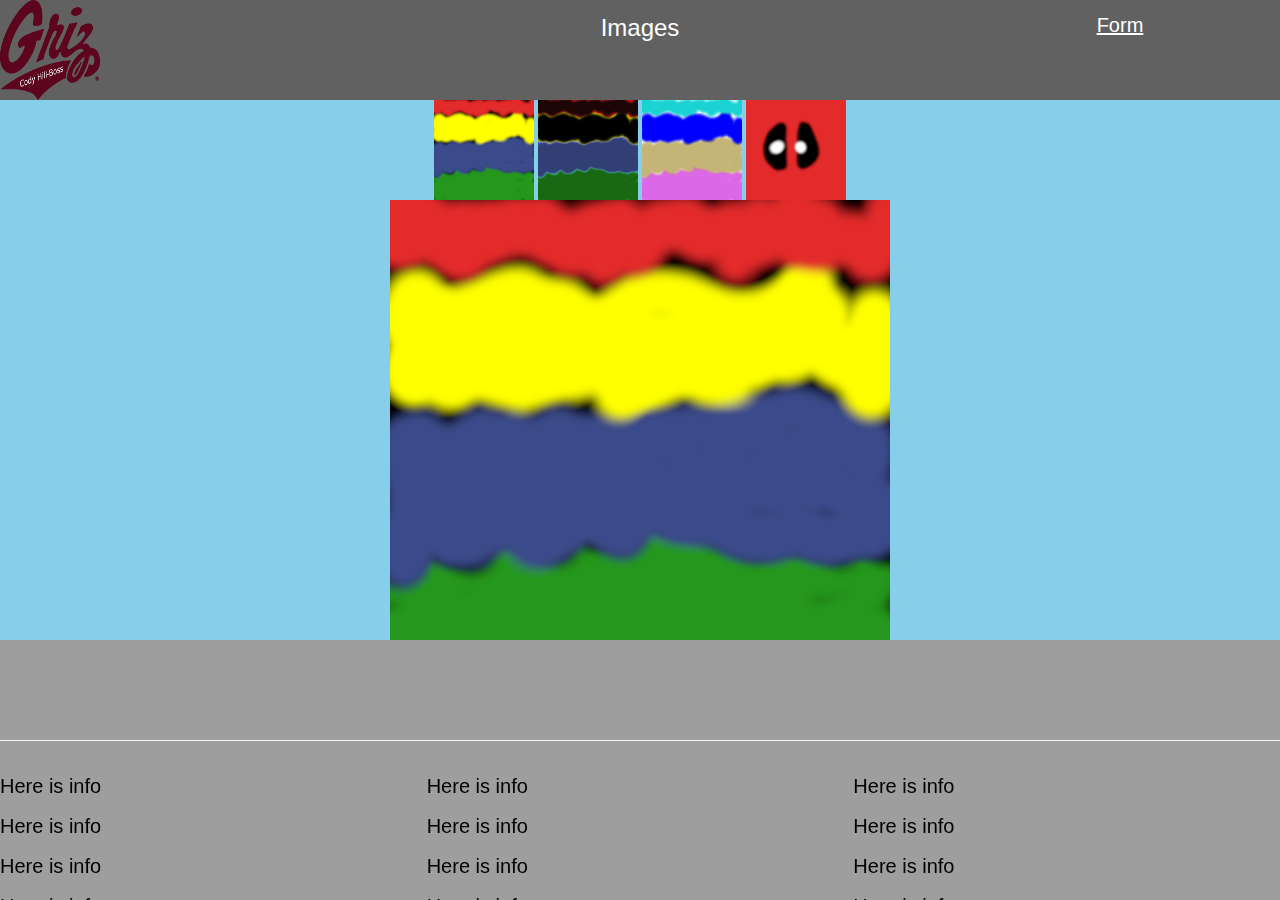
<file: Week3/index.html>
<!DOCTYPE html>
<html lang="en" dir="ltr">
  <head>
    <meta charset="utf-8">
    <link rel="stylesheet" href="../static/css/main.css">
    <link rel="stylesheet" href="../static/css/w3.css">
    <link rel="icon" href="../static/imgs/witcher-logo.png" type="image/png" sizes="16x16">
    <title>Week 3</title>
  </head>
  <body>
    <div class="w3-grey w3-top w3-bottom w3-left w3-right">
      <!-- header -->
      <div class="max-20vh w3-dark-grey w3-top w3-left w3-right h-20per">
        <div class="w3-quarter ">
          <!-- icon -->
          <img src="../static/imgs/Griz-Cody-Hill-Boss-Logo.png" alt="icon" width="100px" height="100px">
        </div>
        <div class="w3-half w3-center">
          <h3>Images</h3>
        </div>
        <div class="w3-quarter w3-center">

          <h4><a href="../Week4/">Form</a></h4>
        </div>
      </div>

      <!-- body -->
      <div class="w3-light-blue mar-top-100px" style="max-height:60%; overflow-y:scroll;">
        <div class="w3-center">
          <img src="../static/imgs/img1.png" alt="img1" width="100" height="100">
          <img src="../static/imgs/img2.png" alt="img1" width="100" height="100">
          <img src="../static/imgs/img3.png" alt="img1" width="100" height="100">
          <img src="../static/imgs/img4.png" alt="img1" width="100" height="100">
        </div>
        <div class="w3-center">
          <img src="../static/imgs/img1.png" alt="img1" width="" height="">
          <br>
          <img src="../static/imgs/img2.png" alt="img1" width="" height="">
          <br>
          <img src="../static/imgs/img3.png" alt="img1" width="" height="">
          <br>
          <img src="../static/imgs/img4.png" alt="img1" width="" height="">
        </div>

      </div>

      <!-- footer -->
      <div class="max-20vh w3-bottom w3-left w3-right">
        <hr>
        <div class="w3-third">
          <h4>Here is info</h4>
          <h4>Here is info</h4>
          <h4>Here is info</h4>
          <h4>Here is info</h4>

        </div>
        <div class="w3-third">
          <h4>Here is info</h4>
          <h4>Here is info</h4>
          <h4>Here is info</h4>
          <h4>Here is info</h4>

        </div>
        <div class="w3-third">
          <h4>Here is info</h4>
          <h4>Here is info</h4>
          <h4>Here is info</h4>
          <h4>Here is info</h4>

        </div>
      </div>
    </div>
  </body>
</html>
</file>
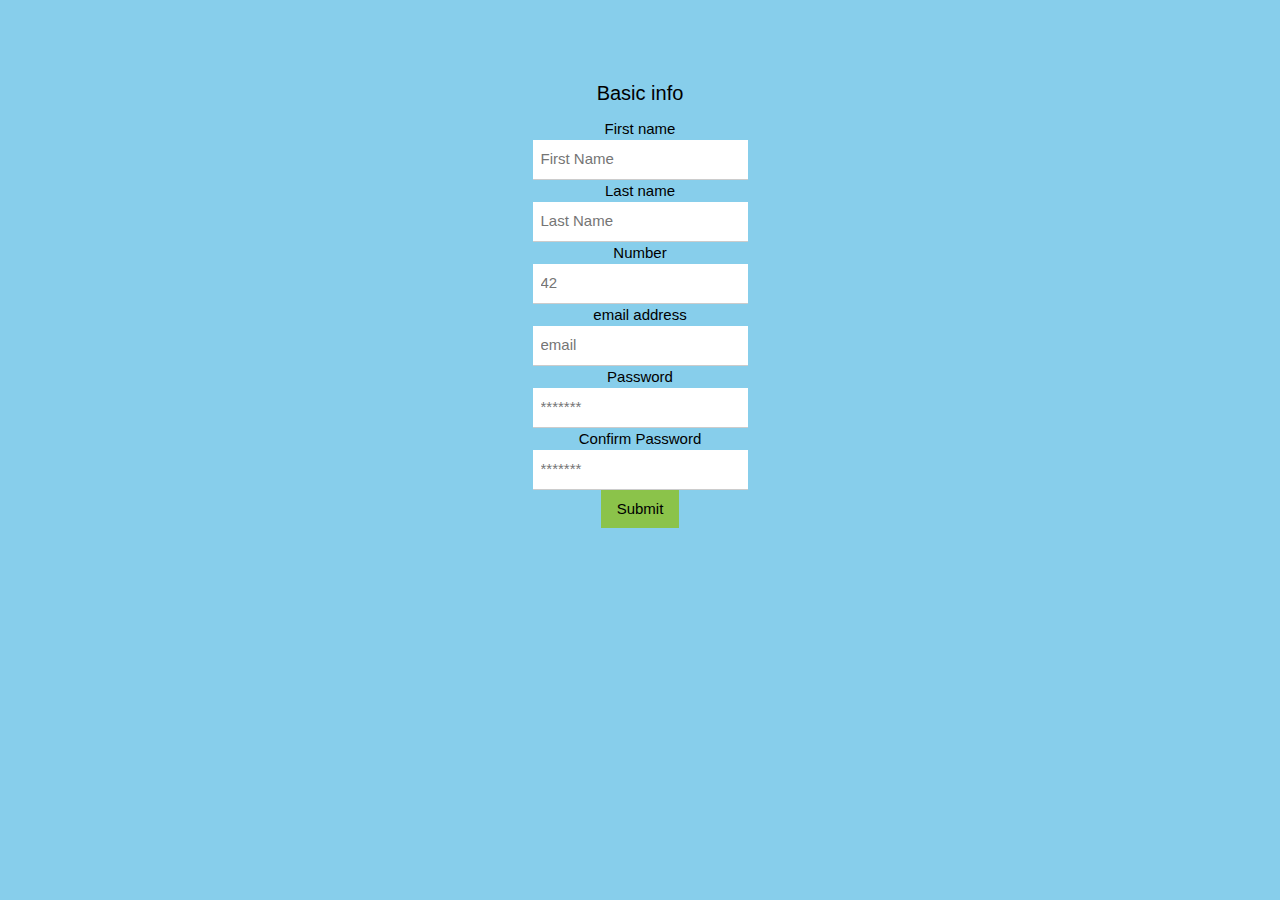
<file: Week4/index.html>
<!DOCTYPE html>
<html lang="en" dir="ltr">
  <head>
    <meta charset="utf-8">
    <title>Form Validation</title>
    <link rel="stylesheet" href="../static/css/main.css">
    <link rel="stylesheet" href="../static/css/w3.css">

    <style media="screen">
      .inline-block {
        display: inline-block!important;
      }

      .width {
        width: auto!important;
      }

    </style>

  </head>
  <script type="text/javascript">
    function validate() {
      var first = document.forms["loginForm"]["firstname"].value;
      var last = document.forms["loginForm"]["lastname"].value;
      var num = document.forms["loginForm"]["number"].value;
      var email = document.forms["loginForm"]["email"].value;
      var psw = document.forms["loginForm"]["psw"].value;
      var psw_re = document.forms["loginForm"]["psw-re"].value;

      if (first == "" || last == "") {
        document.getElementById('fn').classList.toggle('hide');
        document.getElementById('ln').classList.toggle('hide');
        return false;
      }

      if(isNaN(num) || (num == "") ) {
        document.getElementById('n').classList.toggle('hide');
        return false;
      }

      if (!(email.includes("@")) || (email   = "") )  {
        document.getElementById('em').classList.toggle('hide');
        return false;
      }

      if(psw != psw_re || psw == '' || psw_re == '') {
        if (psw == '') {
          document.getElementById('pw').classList.toggle('hide');
        }
        if (psw != psw_re) {
          document.getElementById('pr').classList.toggle('hide');
        } else if (psw_re == '') {
          document.getElementById('pr').classList.toggle('hide');
        }

        return false;
      }

      alert("You successfully filled in this form.");
      return true;
    }

  </script>

  <body>
    <div class="w3-container w3-top w3-bottom w3-center w3-light-blue" style="overflow-y:scroll;">
      <div class="w3-container w3-center">
        <br><br><br>
        <form class="" name="loginForm" action="../Week3/" onsubmit="return validate()" method="get">
          <h4>Basic info</h4>
          <label for="firstname">First name</label><br>
          <input class="w3-input inline-block width" type="text" name="firstname" placeholder="First Name">
          <p id='fn' class="hide">You must enter your first name</p>
          <br>
          <label for="lastname">Last name</label><br>
          <input class="w3-input inline-block width" type="text" name="lastname" placeholder="Last Name">
          <p id='ln' class="hide">You must enter your last name</p>
          <br>
          <label for="number">Number</label><br>
          <input class="w3-input inline-block width" type="text" name="number" placeholder="42">
          <p id='n' class="hide">You must enter a number</p>
          <br>
          <label for="email">email address</label><br>
          <input class="w3-input inline-block width" type="email" name="email" placeholder="email" required>
          <p id='em' class="hide">You must enter an email</p>
          <br>
          <label for="psw">Password</label><br>
          <input class="w3-input inline-block width" type="password" name="psw" placeholder="*******" required>
          <p id='pw' class="hide">You must enter a password</p>
          <br>
          <label for="psw-re">Confirm Password</label><br>
          <input class="w3-input inline-block width" type="password" name="psw-re" placeholder="*******" required>
          <p id='pr' class="hide">You must enter the same password as above</p>
          <br>
          <input type="submit" class="w3-btn w3-light-green " value="Submit">
        </form>
      </div>
    </div>
  </body>

</html>
</file>
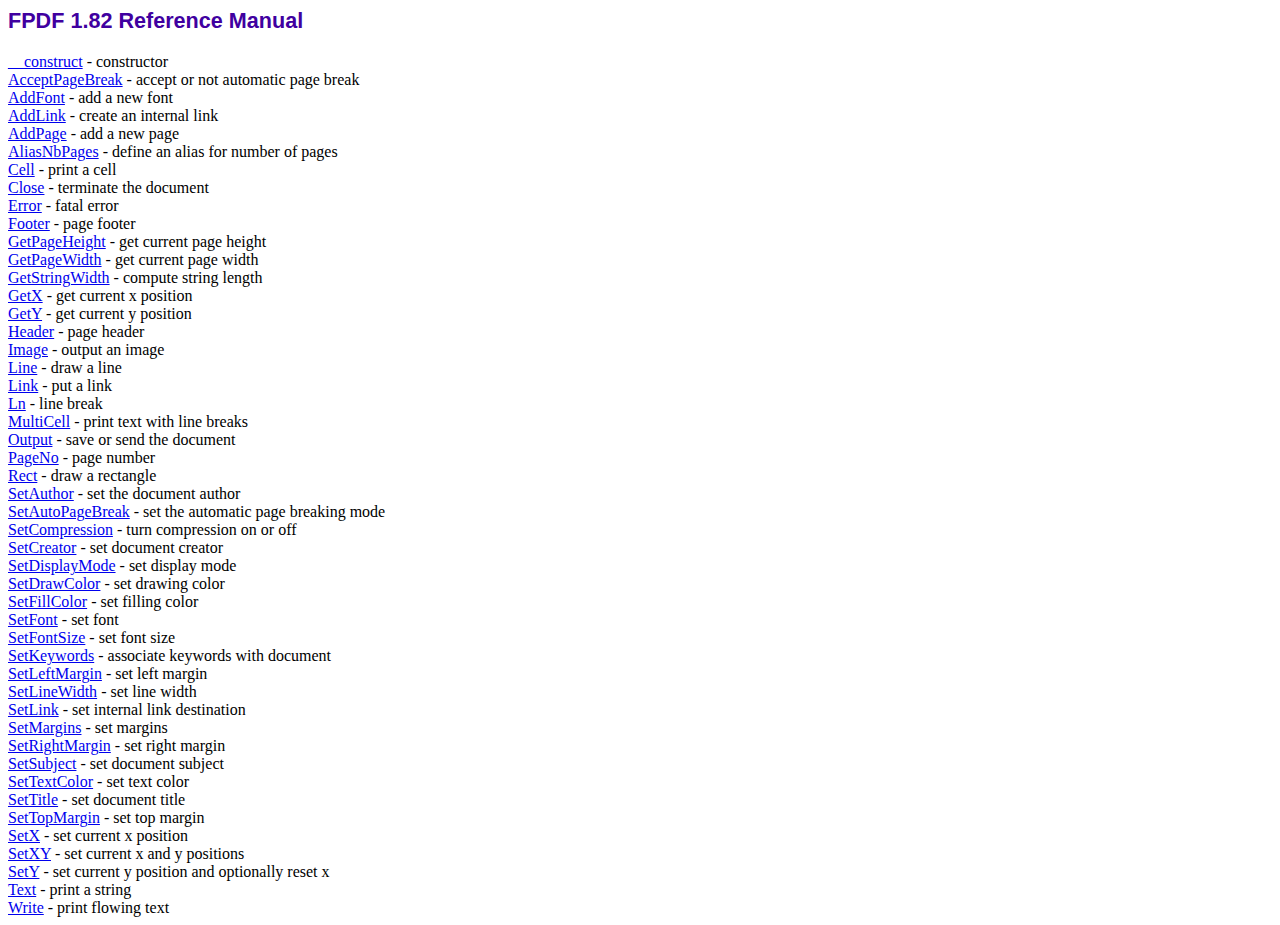
<file: fpdf182/doc/index.htm>
<!DOCTYPE html PUBLIC "-//W3C//DTD HTML 4.01 Transitional//EN">
<html>
<head>
<meta http-equiv="Content-Type" content="text/html; charset=ISO-8859-1">
<title>FPDF 1.82 Reference Manual</title>
<link type="text/css" rel="stylesheet" href="../fpdf.css">
</head>
<body>
<h1>FPDF 1.82 Reference Manual</h1>
<a href="__construct.htm">__construct</a> - constructor<br>
<a href="acceptpagebreak.htm">AcceptPageBreak</a> - accept or not automatic page break<br>
<a href="addfont.htm">AddFont</a> - add a new font<br>
<a href="addlink.htm">AddLink</a> - create an internal link<br>
<a href="addpage.htm">AddPage</a> - add a new page<br>
<a href="aliasnbpages.htm">AliasNbPages</a> - define an alias for number of pages<br>
<a href="cell.htm">Cell</a> - print a cell<br>
<a href="close.htm">Close</a> - terminate the document<br>
<a href="error.htm">Error</a> - fatal error<br>
<a href="footer.htm">Footer</a> - page footer<br>
<a href="getpageheight.htm">GetPageHeight</a> - get current page height<br>
<a href="getpagewidth.htm">GetPageWidth</a> - get current page width<br>
<a href="getstringwidth.htm">GetStringWidth</a> - compute string length<br>
<a href="getx.htm">GetX</a> - get current x position<br>
<a href="gety.htm">GetY</a> - get current y position<br>
<a href="header.htm">Header</a> - page header<br>
<a href="image.htm">Image</a> - output an image<br>
<a href="line.htm">Line</a> - draw a line<br>
<a href="link.htm">Link</a> - put a link<br>
<a href="ln.htm">Ln</a> - line break<br>
<a href="multicell.htm">MultiCell</a> - print text with line breaks<br>
<a href="output.htm">Output</a> - save or send the document<br>
<a href="pageno.htm">PageNo</a> - page number<br>
<a href="rect.htm">Rect</a> - draw a rectangle<br>
<a href="setauthor.htm">SetAuthor</a> - set the document author<br>
<a href="setautopagebreak.htm">SetAutoPageBreak</a> - set the automatic page breaking mode<br>
<a href="setcompression.htm">SetCompression</a> - turn compression on or off<br>
<a href="setcreator.htm">SetCreator</a> - set document creator<br>
<a href="setdisplaymode.htm">SetDisplayMode</a> - set display mode<br>
<a href="setdrawcolor.htm">SetDrawColor</a> - set drawing color<br>
<a href="setfillcolor.htm">SetFillColor</a> - set filling color<br>
<a href="setfont.htm">SetFont</a> - set font<br>
<a href="setfontsize.htm">SetFontSize</a> - set font size<br>
<a href="setkeywords.htm">SetKeywords</a> - associate keywords with document<br>
<a href="setleftmargin.htm">SetLeftMargin</a> - set left margin<br>
<a href="setlinewidth.htm">SetLineWidth</a> - set line width<br>
<a href="setlink.htm">SetLink</a> - set internal link destination<br>
<a href="setmargins.htm">SetMargins</a> - set margins<br>
<a href="setrightmargin.htm">SetRightMargin</a> - set right margin<br>
<a href="setsubject.htm">SetSubject</a> - set document subject<br>
<a href="settextcolor.htm">SetTextColor</a> - set text color<br>
<a href="settitle.htm">SetTitle</a> - set document title<br>
<a href="settopmargin.htm">SetTopMargin</a> - set top margin<br>
<a href="setx.htm">SetX</a> - set current x position<br>
<a href="setxy.htm">SetXY</a> - set current x and y positions<br>
<a href="sety.htm">SetY</a> - set current y position and optionally reset x<br>
<a href="text.htm">Text</a> - print a string<br>
<a href="write.htm">Write</a> - print flowing text<br>
</body>
</html>
</file>
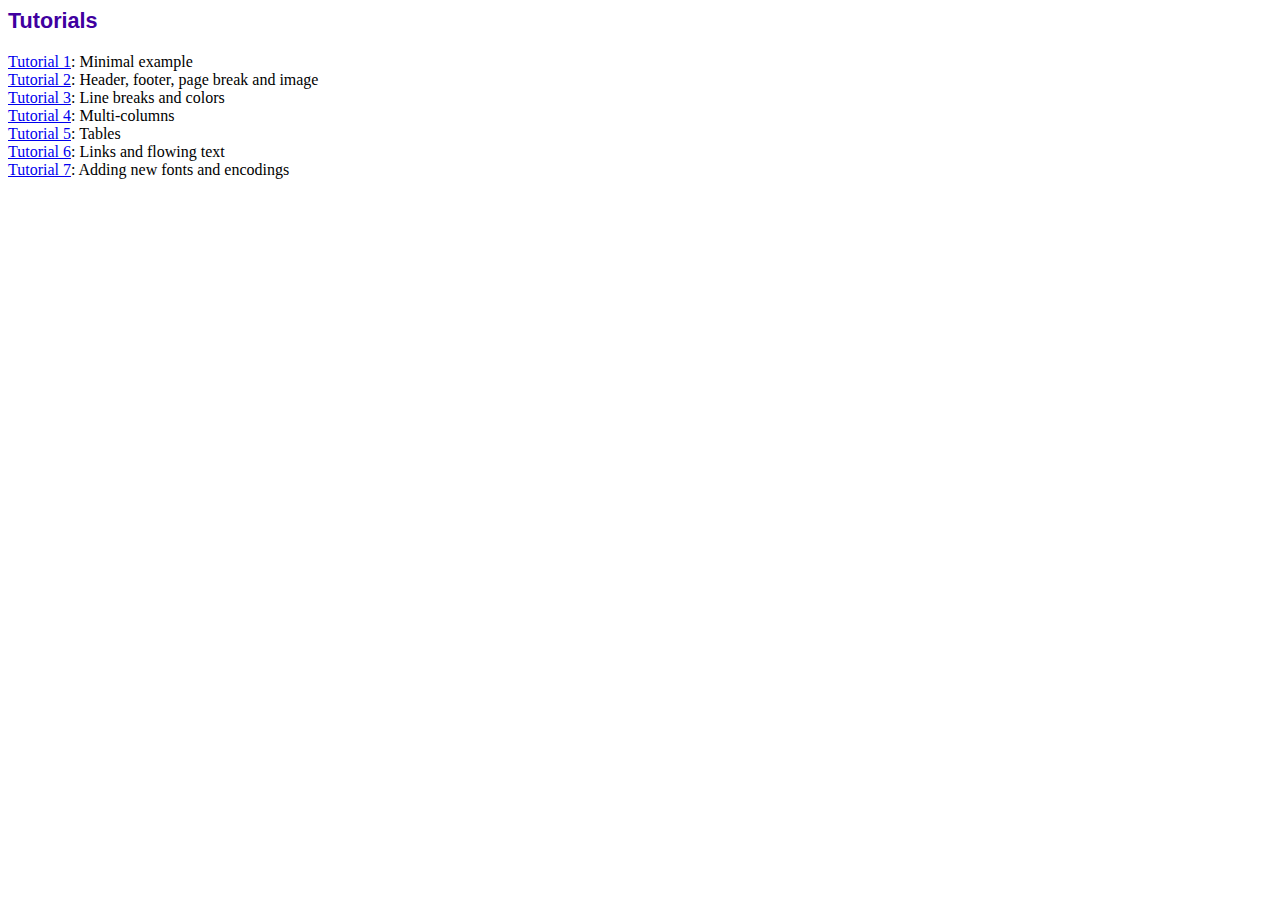
<file: fpdf182/tutorial/index.htm>
<!DOCTYPE html PUBLIC "-//W3C//DTD HTML 4.01 Transitional//EN">
<html>
<head>
<meta http-equiv="Content-Type" content="text/html; charset=ISO-8859-1">
<title>Tutorials</title>
<link type="text/css" rel="stylesheet" href="../fpdf.css">
</head>
<body>
<h1>Tutorials</h1>
<ul style="list-style-type:none; margin-left:0; padding-left:0">
<li><a href="tuto1.htm">Tutorial 1</a>: Minimal example</li>
<li><a href="tuto2.htm">Tutorial 2</a>: Header, footer, page break and image</li>
<li><a href="tuto3.htm">Tutorial 3</a>: Line breaks and colors</li>
<li><a href="tuto4.htm">Tutorial 4</a>: Multi-columns</li>
<li><a href="tuto5.htm">Tutorial 5</a>: Tables</li>
<li><a href="tuto6.htm">Tutorial 6</a>: Links and flowing text</li>
<li><a href="tuto7.htm">Tutorial 7</a>: Adding new fonts and encodings</li>
</ul>
</body>
</html>
</file>
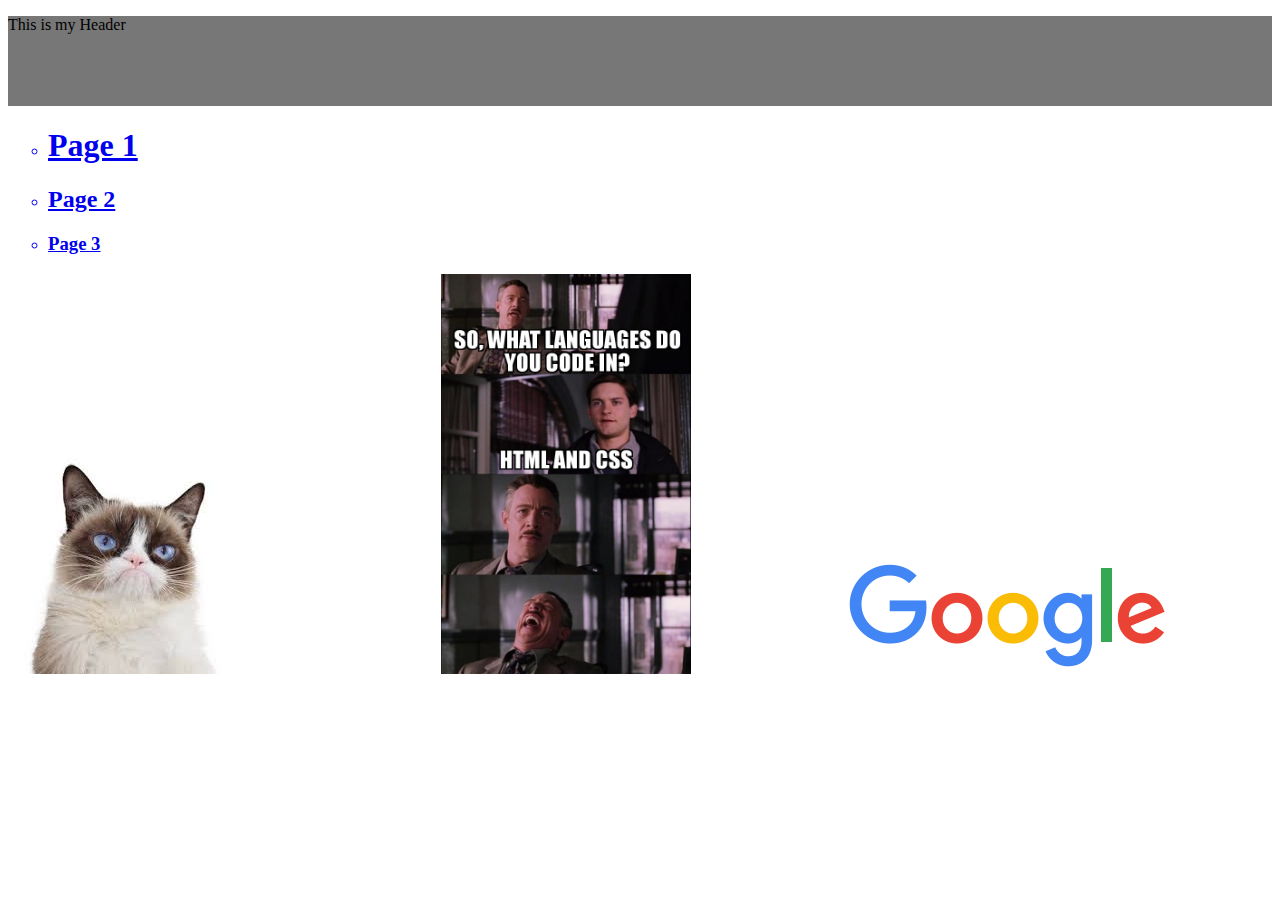
<file: Week1/templates/index.html>
<!DOCTYPE html>
<html lang="en" dir="ltr">
    <head>
        <meta charset="utf-8">
        <title>Week 1</title>
        <link rel="stylesheet" href="../static/css/index.css">
    </head>
    <body>
        <!-- This div contains the whole page content -->
        <div id="Header">
          <p>This is my Header</p>
        </div>
        <div class="css-top dark-blue css-right">
          <ul>
            <li>
              <h1>
                <a href="./index.html">Page 1</a>
              </h1>
            </li>
            <li>
              <h2>
                <a href="./page2.html">Page 2</a>
              </h2>
            </li>
            <li>
              <h3>
                <a href="./page3.html">Page 3</a>
              </h3>
            </li>
          </ul>
        </div>
        <!-- Grumpy cat for comedic relief -->
        <img src="../static/imgs/grumpyCat.jpg" alt="Grumpy Cat">
        <!-- white image for tabing without style -->
        <img src="../static/imgs/plain-white.jpg" alt="" width=200vw height=10px>
        <img src="../static/imgs/meme2.jpg" alt="meme2" width="250vw" height="400px">
        <!-- white image for tabing without style -->
        <img src="../static/imgs/plain-white.jpg" alt="" width=150vw height=10px>
        <a href="https://www.google.com"><img src="../static/imgs/googlelogo.png" alt="Google"></a>
        <!-- <img src="../static/imgs/background.jpg" alt="background image" width=100% height=100%> -->
    </body>
</html>
</file>
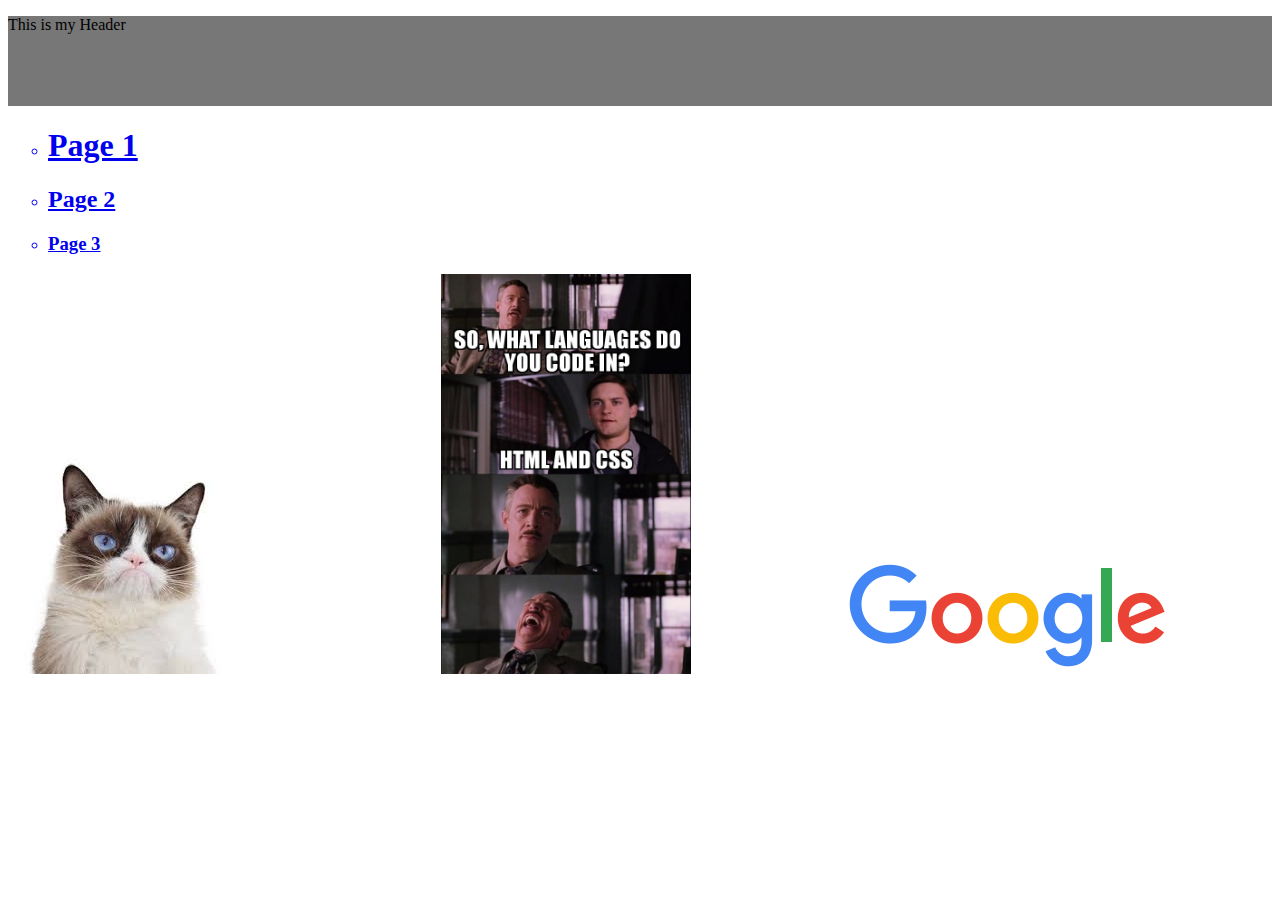
<file: Week 1/3_HTML_Pages/templates/index.html>
<!DOCTYPE html>
<html lang="en" dir="ltr">
    <head>
        <meta charset="utf-8">
        <title>Main Page Title</title>
        <link rel="stylesheet" href="../static/css/index.css">
    </head>
    <body>
        <!-- This div contains the whole page content -->
        <div id="Header">
          <p>This is my Header</p>
        </div>
        <div class="css-top dark-blue css-right">
          <ul>
            <li>
              <h1>
                <a href="./index.html">Page 1</a>
              </h1>
            </li>
            <li>
              <h2>
                <a href="./page2.html">Page 2</a>
              </h2>
            </li>
            <li>
              <h3>
                <a href="./page3.html">Page 3</a>
              </h3>
            </li>
          </ul>
        </div>
        <!-- Grumpy cat for comedic relief -->
        <img src="../static/imgs/grumpyCat.jpg" alt="Grumpy Cat">
        <!-- white image for tabing without style -->
        <img src="../static/imgs/plain-white.jpg" alt="" width=200vw height=10px>
        <img src="../static/imgs/meme2.jpg" alt="meme2" width="250vw" height="400px">
        <!-- white image for tabing without style -->
        <img src="../static/imgs/plain-white.jpg" alt="" width=150vw height=10px>
        <a href="https://www.google.com"><img src="../static/imgs/googlelogo.png" alt="Google"></a>
        <!-- <img src="../static/imgs/background.jpg" alt="background image" width=100% height=100%> -->
    </body>
</html>
</file>
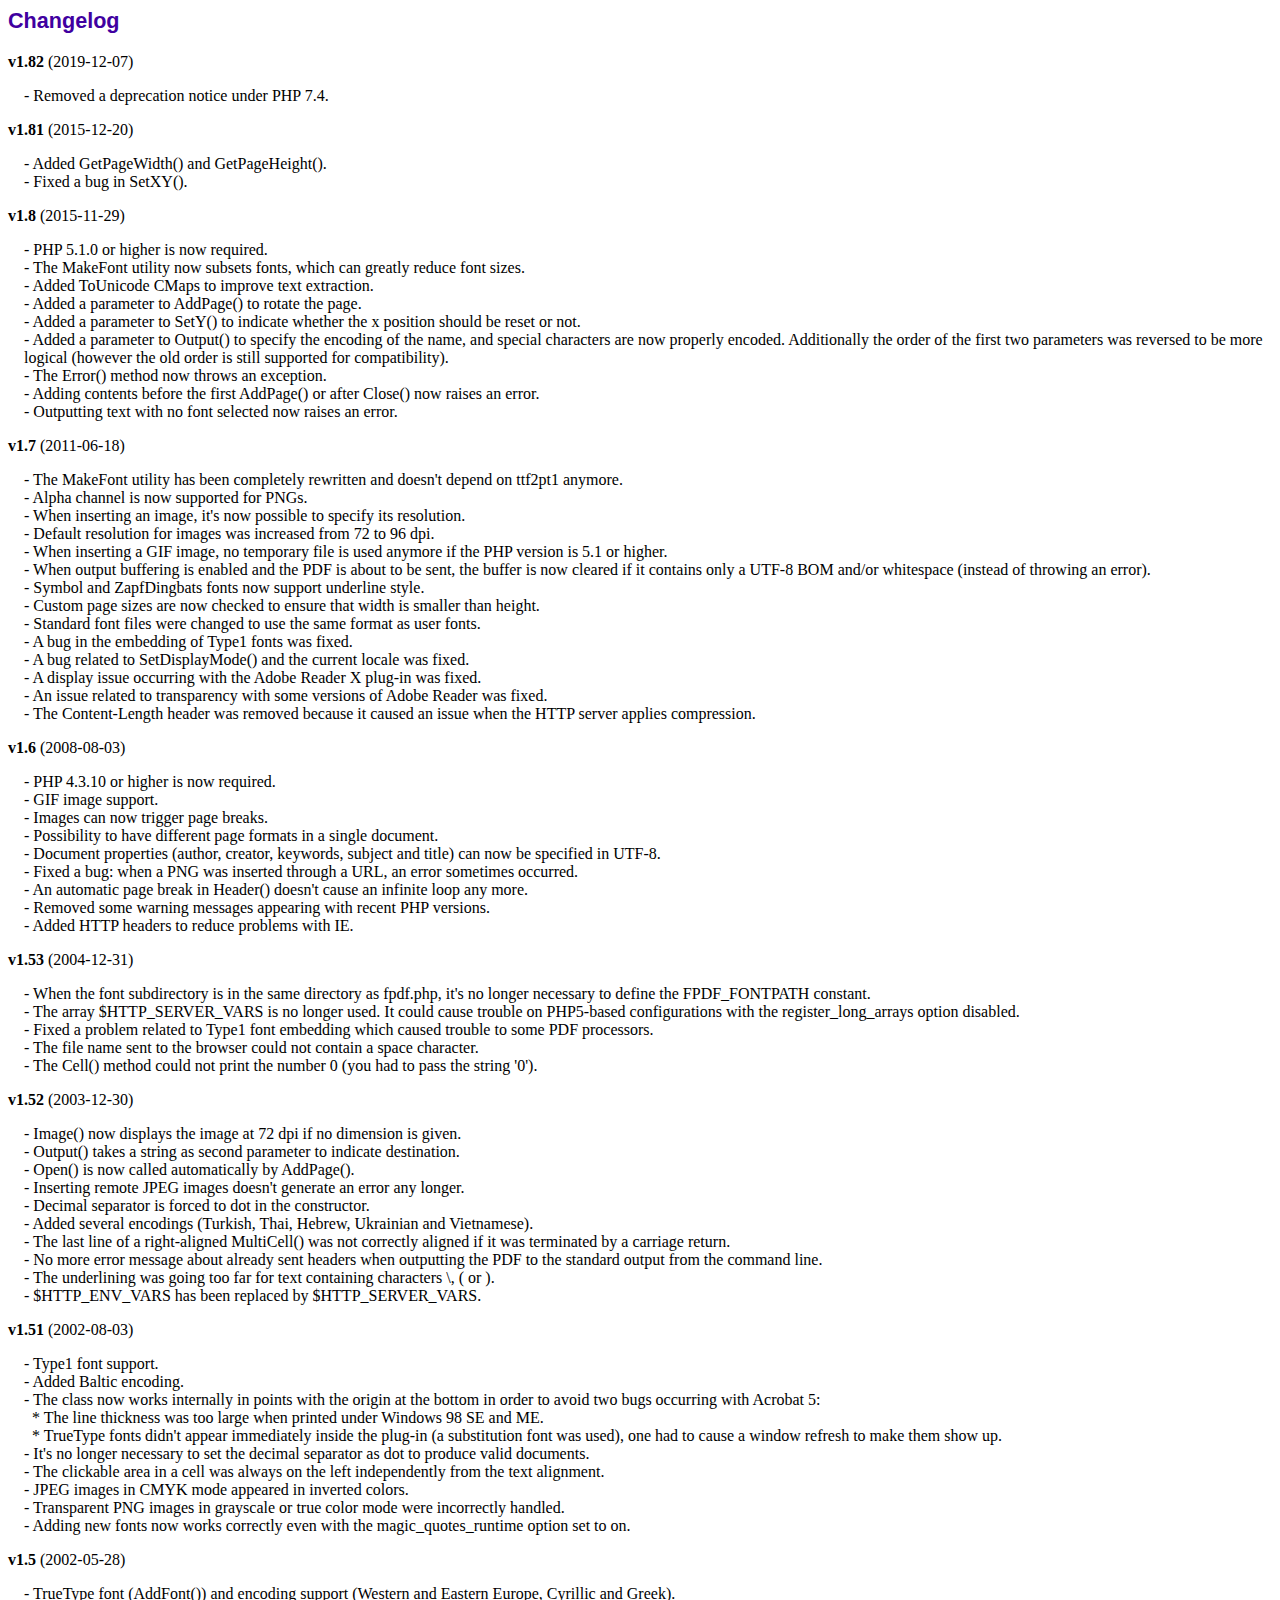
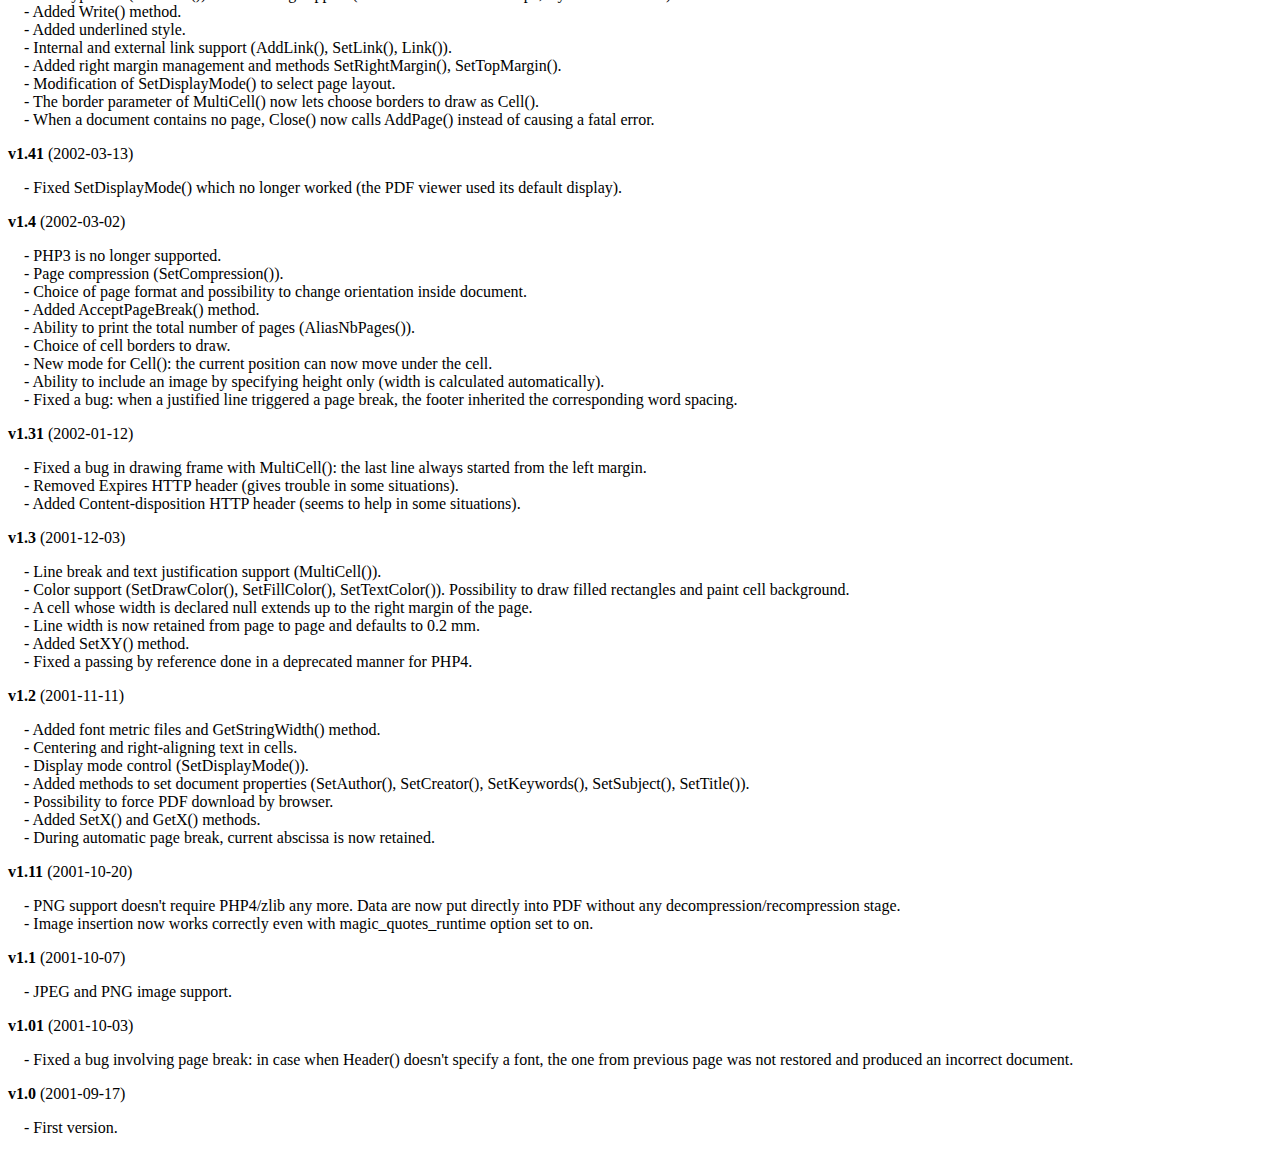
<file: fpdf182/changelog.htm>
<!DOCTYPE html PUBLIC "-//W3C//DTD HTML 4.01 Transitional//EN">
<html>
<head>
<meta http-equiv="Content-Type" content="text/html; charset=ISO-8859-1">
<title>Changelog</title>
<link type="text/css" rel="stylesheet" href="fpdf.css">
<style type="text/css">
dd {margin:1em 0 1em 1em}
</style>
</head>
<body>
<h1>Changelog</h1>
<dl>
<dt><strong>v1.82</strong> (2019-12-07)</dt>
<dd>
- Removed a deprecation notice under PHP 7.4.<br>
</dd>
<dt><strong>v1.81</strong> (2015-12-20)</dt>
<dd>
- Added GetPageWidth() and GetPageHeight().<br>
- Fixed a bug in SetXY().<br>
</dd>
<dt><strong>v1.8</strong> (2015-11-29)</dt>
<dd>
- PHP 5.1.0 or higher is now required.<br>
- The MakeFont utility now subsets fonts, which can greatly reduce font sizes.<br>
- Added ToUnicode CMaps to improve text extraction.<br>
- Added a parameter to AddPage() to rotate the page.<br>
- Added a parameter to SetY() to indicate whether the x position should be reset or not.<br>
- Added a parameter to Output() to specify the encoding of the name, and special characters are now properly encoded. Additionally the order of the first two parameters was reversed to be more logical (however the old order is still supported for compatibility).<br>
- The Error() method now throws an exception.<br>
- Adding contents before the first AddPage() or after Close() now raises an error.<br>
- Outputting text with no font selected now raises an error.<br>
</dd>
<dt><strong>v1.7</strong> (2011-06-18)</dt>
<dd>
- The MakeFont utility has been completely rewritten and doesn't depend on ttf2pt1 anymore.<br>
- Alpha channel is now supported for PNGs.<br>
- When inserting an image, it's now possible to specify its resolution.<br>
- Default resolution for images was increased from 72 to 96 dpi.<br>
- When inserting a GIF image, no temporary file is used anymore if the PHP version is 5.1 or higher.<br>
- When output buffering is enabled and the PDF is about to be sent, the buffer is now cleared if it contains only a UTF-8 BOM and/or whitespace (instead of throwing an error).<br>
- Symbol and ZapfDingbats fonts now support underline style.<br>
- Custom page sizes are now checked to ensure that width is smaller than height.<br>
- Standard font files were changed to use the same format as user fonts.<br>
- A bug in the embedding of Type1 fonts was fixed.<br>
- A bug related to SetDisplayMode() and the current locale was fixed.<br>
- A display issue occurring with the Adobe Reader X plug-in was fixed.<br>
- An issue related to transparency with some versions of Adobe Reader was fixed.<br>
- The Content-Length header was removed because it caused an issue when the HTTP server applies compression.<br>
</dd>
<dt><strong>v1.6</strong> (2008-08-03)</dt>
<dd>
- PHP 4.3.10 or higher is now required.<br>
- GIF image support.<br>
- Images can now trigger page breaks.<br>
- Possibility to have different page formats in a single document.<br>
- Document properties (author, creator, keywords, subject and title) can now be specified in UTF-8.<br>
- Fixed a bug: when a PNG was inserted through a URL, an error sometimes occurred.<br>
- An automatic page break in Header() doesn't cause an infinite loop any more.<br>
- Removed some warning messages appearing with recent PHP versions.<br>
- Added HTTP headers to reduce problems with IE.<br>
</dd>
<dt><strong>v1.53</strong> (2004-12-31)</dt>
<dd>
- When the font subdirectory is in the same directory as fpdf.php, it's no longer necessary to define the FPDF_FONTPATH constant.<br>
- The array $HTTP_SERVER_VARS is no longer used. It could cause trouble on PHP5-based configurations with the register_long_arrays option disabled.<br>
- Fixed a problem related to Type1 font embedding which caused trouble to some PDF processors.<br>
- The file name sent to the browser could not contain a space character.<br>
- The Cell() method could not print the number 0 (you had to pass the string '0').<br>
</dd>
<dt><strong>v1.52</strong> (2003-12-30)</dt>
<dd>
- Image() now displays the image at 72 dpi if no dimension is given.<br>
- Output() takes a string as second parameter to indicate destination.<br>
- Open() is now called automatically by AddPage().<br>
- Inserting remote JPEG images doesn't generate an error any longer.<br>
- Decimal separator is forced to dot in the constructor.<br>
- Added several encodings (Turkish, Thai, Hebrew, Ukrainian and Vietnamese).<br>
- The last line of a right-aligned MultiCell() was not correctly aligned if it was terminated by a carriage return.<br>
- No more error message about already sent headers when outputting the PDF to the standard output from the command line.<br>
- The underlining was going too far for text containing characters \, ( or ).<br>
- $HTTP_ENV_VARS has been replaced by $HTTP_SERVER_VARS.<br>
</dd>
<dt><strong>v1.51</strong> (2002-08-03)</dt>
<dd>
- Type1 font support.<br>
- Added Baltic encoding.<br>
- The class now works internally in points with the origin at the bottom in order to avoid two bugs occurring with Acrobat 5:<br>&nbsp;&nbsp;* The line thickness was too large when printed under Windows 98 SE and ME.<br>&nbsp;&nbsp;* TrueType fonts didn't appear immediately inside the plug-in (a substitution font was used), one had to cause a window refresh to make them show up.<br>
- It's no longer necessary to set the decimal separator as dot to produce valid documents.<br>
- The clickable area in a cell was always on the left independently from the text alignment.<br>
- JPEG images in CMYK mode appeared in inverted colors.<br>
- Transparent PNG images in grayscale or true color mode were incorrectly handled.<br>
- Adding new fonts now works correctly even with the magic_quotes_runtime option set to on.<br>
</dd>
<dt><strong>v1.5</strong> (2002-05-28)</dt>
<dd>
- TrueType font (AddFont()) and encoding support (Western and Eastern Europe, Cyrillic and Greek).<br>
- Added Write() method.<br>
- Added underlined style.<br>
- Internal and external link support (AddLink(), SetLink(), Link()).<br>
- Added right margin management and methods SetRightMargin(), SetTopMargin().<br>
- Modification of SetDisplayMode() to select page layout.<br>
- The border parameter of MultiCell() now lets choose borders to draw as Cell().<br>
- When a document contains no page, Close() now calls AddPage() instead of causing a fatal error.<br>
</dd>
<dt><strong>v1.41</strong> (2002-03-13)</dt>
<dd>
- Fixed SetDisplayMode() which no longer worked (the PDF viewer used its default display).<br>
</dd>
<dt><strong>v1.4</strong> (2002-03-02)</dt>
<dd>
- PHP3 is no longer supported.<br>
- Page compression (SetCompression()).<br>
- Choice of page format and possibility to change orientation inside document.<br>
- Added AcceptPageBreak() method.<br>
- Ability to print the total number of pages (AliasNbPages()).<br>
- Choice of cell borders to draw.<br>
- New mode for Cell(): the current position can now move under the cell.<br>
- Ability to include an image by specifying height only (width is calculated automatically).<br>
- Fixed a bug: when a justified line triggered a page break, the footer inherited the corresponding word spacing.<br>
</dd>
<dt><strong>v1.31</strong> (2002-01-12)</dt>
<dd>
- Fixed a bug in drawing frame with MultiCell(): the last line always started from the left margin.<br>
- Removed Expires HTTP header (gives trouble in some situations).<br>
- Added Content-disposition HTTP header (seems to help in some situations).<br>
</dd>
<dt><strong>v1.3</strong> (2001-12-03)</dt>
<dd>
- Line break and text justification support (MultiCell()).<br>
- Color support (SetDrawColor(), SetFillColor(), SetTextColor()). Possibility to draw filled rectangles and paint cell background.<br>
- A cell whose width is declared null extends up to the right margin of the page.<br>
- Line width is now retained from page to page and defaults to 0.2 mm.<br>
- Added SetXY() method.<br>
- Fixed a passing by reference done in a deprecated manner for PHP4.<br>
</dd>
<dt><strong>v1.2</strong> (2001-11-11)</dt>
<dd>
- Added font metric files and GetStringWidth() method.<br>
- Centering and right-aligning text in cells.<br>
- Display mode control (SetDisplayMode()).<br>
- Added methods to set document properties (SetAuthor(), SetCreator(), SetKeywords(), SetSubject(), SetTitle()).<br>
- Possibility to force PDF download by browser.<br>
- Added SetX() and GetX() methods.<br>
- During automatic page break, current abscissa is now retained.<br>
</dd>
<dt><strong>v1.11</strong> (2001-10-20)</dt>
<dd>
- PNG support doesn't require PHP4/zlib any more. Data are now put directly into PDF without any decompression/recompression stage.<br>
- Image insertion now works correctly even with magic_quotes_runtime option set to on.<br>
</dd>
<dt><strong>v1.1</strong> (2001-10-07)</dt>
<dd>
- JPEG and PNG image support.<br>
</dd>
<dt><strong>v1.01</strong> (2001-10-03)</dt>
<dd>
- Fixed a bug involving page break: in case when Header() doesn't specify a font, the one from previous page was not restored and produced an incorrect document.<br>
</dd>
<dt><strong>v1.0</strong> (2001-09-17)</dt>
<dd>
- First version.<br>
</dd>
</dl>
</body>
</html>
</file>
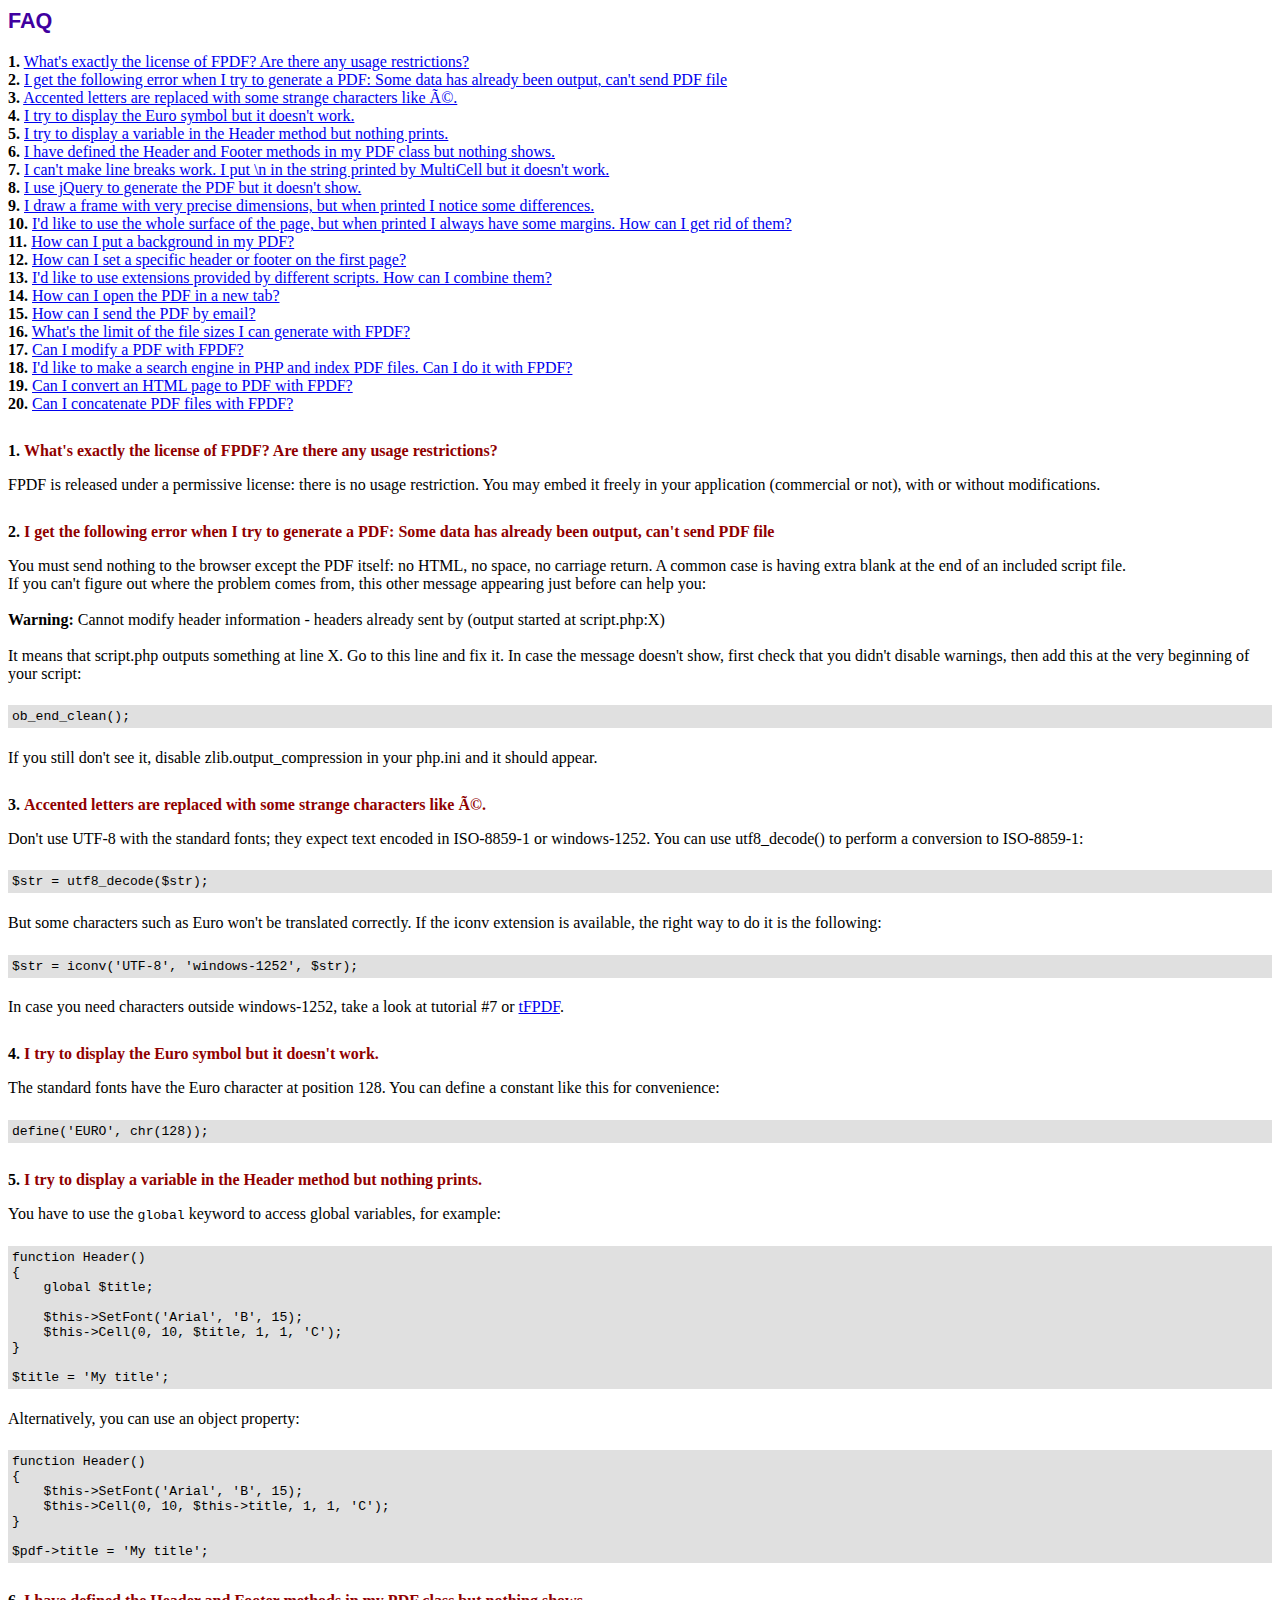
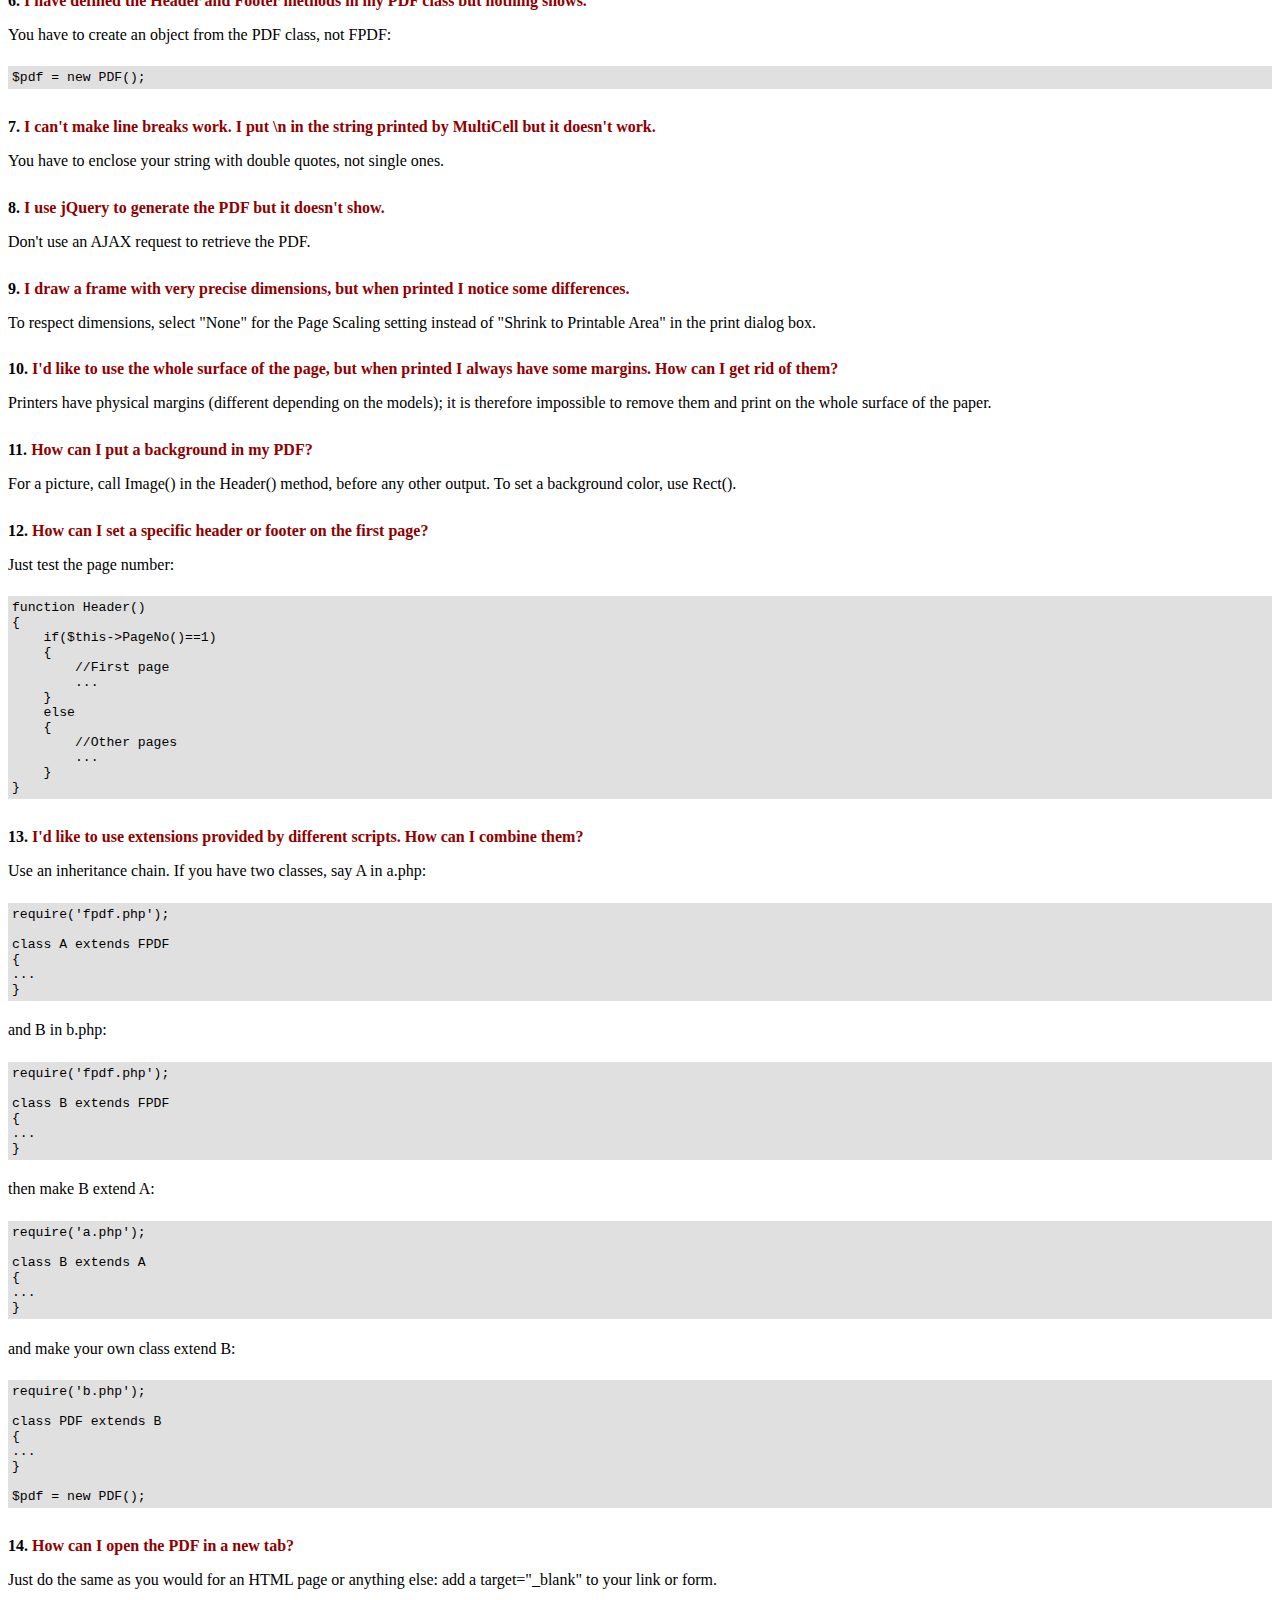
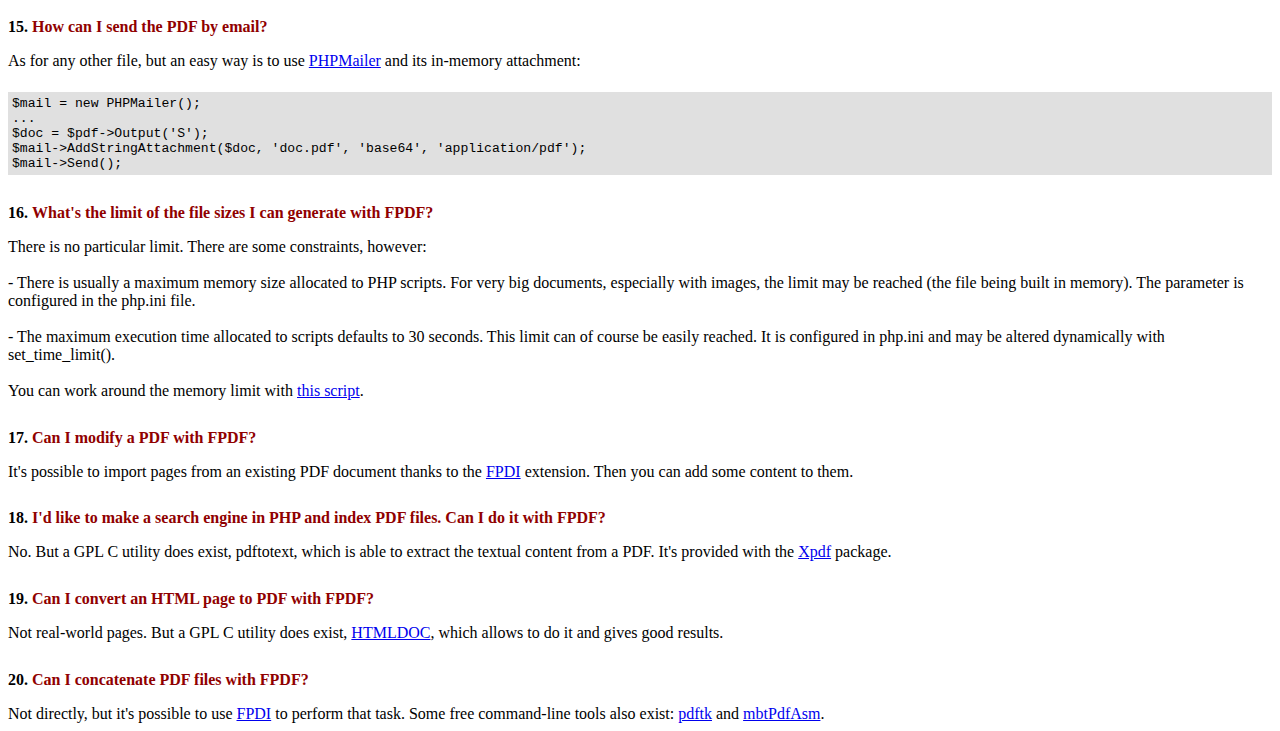
<file: fpdf182/FAQ.htm>
<!DOCTYPE html PUBLIC "-//W3C//DTD HTML 4.01 Transitional//EN">
<html>
<head>
<meta http-equiv="Content-Type" content="text/html; charset=ISO-8859-1">
<title>FAQ</title>
<link type="text/css" rel="stylesheet" href="fpdf.css">
<style type="text/css">
ul {list-style-type:none; margin:0; padding:0}
ul#answers li {margin-top:1.8em}
.question {font-weight:bold; color:#900000}
</style>
</head>
<body>
<h1>FAQ</h1>
<ul>
<li><b>1.</b> <a href='#q1'>What's exactly the license of FPDF? Are there any usage restrictions?</a></li>
<li><b>2.</b> <a href='#q2'>I get the following error when I try to generate a PDF: Some data has already been output, can't send PDF file</a></li>
<li><b>3.</b> <a href='#q3'>Accented letters are replaced with some strange characters like é.</a></li>
<li><b>4.</b> <a href='#q4'>I try to display the Euro symbol but it doesn't work.</a></li>
<li><b>5.</b> <a href='#q5'>I try to display a variable in the Header method but nothing prints.</a></li>
<li><b>6.</b> <a href='#q6'>I have defined the Header and Footer methods in my PDF class but nothing shows.</a></li>
<li><b>7.</b> <a href='#q7'>I can't make line breaks work. I put \n in the string printed by MultiCell but it doesn't work.</a></li>
<li><b>8.</b> <a href='#q8'>I use jQuery to generate the PDF but it doesn't show.</a></li>
<li><b>9.</b> <a href='#q9'>I draw a frame with very precise dimensions, but when printed I notice some differences.</a></li>
<li><b>10.</b> <a href='#q10'>I'd like to use the whole surface of the page, but when printed I always have some margins. How can I get rid of them?</a></li>
<li><b>11.</b> <a href='#q11'>How can I put a background in my PDF?</a></li>
<li><b>12.</b> <a href='#q12'>How can I set a specific header or footer on the first page?</a></li>
<li><b>13.</b> <a href='#q13'>I'd like to use extensions provided by different scripts. How can I combine them?</a></li>
<li><b>14.</b> <a href='#q14'>How can I open the PDF in a new tab?</a></li>
<li><b>15.</b> <a href='#q15'>How can I send the PDF by email?</a></li>
<li><b>16.</b> <a href='#q16'>What's the limit of the file sizes I can generate with FPDF?</a></li>
<li><b>17.</b> <a href='#q17'>Can I modify a PDF with FPDF?</a></li>
<li><b>18.</b> <a href='#q18'>I'd like to make a search engine in PHP and index PDF files. Can I do it with FPDF?</a></li>
<li><b>19.</b> <a href='#q19'>Can I convert an HTML page to PDF with FPDF?</a></li>
<li><b>20.</b> <a href='#q20'>Can I concatenate PDF files with FPDF?</a></li>
</ul>

<ul id='answers'>
<li id='q1'>
<p><b>1.</b> <span class='question'>What's exactly the license of FPDF? Are there any usage restrictions?</span></p>
FPDF is released under a permissive license: there is no usage restriction. You may embed it
freely in your application (commercial or not), with or without modifications.
</li>

<li id='q2'>
<p><b>2.</b> <span class='question'>I get the following error when I try to generate a PDF: Some data has already been output, can't send PDF file</span></p>
You must send nothing to the browser except the PDF itself: no HTML, no space, no carriage return. A common
case is having extra blank at the end of an included script file.<br>
If you can't figure out where the problem comes from, this other message appearing just before can help you:<br>
<br>
<b>Warning:</b> Cannot modify header information - headers already sent by (output started at script.php:X)<br>
<br>
It means that script.php outputs something at line X. Go to this line and fix it.
In case the message doesn't show, first check that you didn't disable warnings, then add this at the very
beginning of your script:
<div class="doc-source">
<pre><code>ob_end_clean();</code></pre>
</div>
If you still don't see it, disable zlib.output_compression in your php.ini and it should appear.
</li>

<li id='q3'>
<p><b>3.</b> <span class='question'>Accented letters are replaced with some strange characters like é.</span></p>
Don't use UTF-8 with the standard fonts; they expect text encoded in ISO-8859-1 or windows-1252.
You can use utf8_decode() to perform a conversion to ISO-8859-1:
<div class="doc-source">
<pre><code>$str = utf8_decode($str);</code></pre>
</div>
But some characters such as Euro won't be translated correctly. If the iconv extension is available, the
right way to do it is the following:
<div class="doc-source">
<pre><code>$str = iconv('UTF-8', 'windows-1252', $str);</code></pre>
</div>
In case you need characters outside windows-1252, take a look at tutorial #7 or
<a href="http://www.fpdf.org/?go=script&amp;id=92" target="_blank">tFPDF</a>.
</li>

<li id='q4'>
<p><b>4.</b> <span class='question'>I try to display the Euro symbol but it doesn't work.</span></p>
The standard fonts have the Euro character at position 128. You can define a constant like this
for convenience:
<div class="doc-source">
<pre><code>define('EURO', chr(128));</code></pre>
</div>
</li>

<li id='q5'>
<p><b>5.</b> <span class='question'>I try to display a variable in the Header method but nothing prints.</span></p>
You have to use the <code>global</code> keyword to access global variables, for example:
<div class="doc-source">
<pre><code>function Header()
{
    global $title;

    $this-&gt;SetFont('Arial', 'B', 15);
    $this-&gt;Cell(0, 10, $title, 1, 1, 'C');
}

$title = 'My title';</code></pre>
</div>
Alternatively, you can use an object property:
<div class="doc-source">
<pre><code>function Header()
{
    $this-&gt;SetFont('Arial', 'B', 15);
    $this-&gt;Cell(0, 10, $this-&gt;title, 1, 1, 'C');
}

$pdf-&gt;title = 'My title';</code></pre>
</div>
</li>

<li id='q6'>
<p><b>6.</b> <span class='question'>I have defined the Header and Footer methods in my PDF class but nothing shows.</span></p>
You have to create an object from the PDF class, not FPDF:
<div class="doc-source">
<pre><code>$pdf = new PDF();</code></pre>
</div>
</li>

<li id='q7'>
<p><b>7.</b> <span class='question'>I can't make line breaks work. I put \n in the string printed by MultiCell but it doesn't work.</span></p>
You have to enclose your string with double quotes, not single ones.
</li>

<li id='q8'>
<p><b>8.</b> <span class='question'>I use jQuery to generate the PDF but it doesn't show.</span></p>
Don't use an AJAX request to retrieve the PDF.
</li>

<li id='q9'>
<p><b>9.</b> <span class='question'>I draw a frame with very precise dimensions, but when printed I notice some differences.</span></p>
To respect dimensions, select "None" for the Page Scaling setting instead of "Shrink to Printable Area" in the print dialog box.
</li>

<li id='q10'>
<p><b>10.</b> <span class='question'>I'd like to use the whole surface of the page, but when printed I always have some margins. How can I get rid of them?</span></p>
Printers have physical margins (different depending on the models); it is therefore impossible to remove
them and print on the whole surface of the paper.
</li>

<li id='q11'>
<p><b>11.</b> <span class='question'>How can I put a background in my PDF?</span></p>
For a picture, call Image() in the Header() method, before any other output. To set a background color, use Rect().
</li>

<li id='q12'>
<p><b>12.</b> <span class='question'>How can I set a specific header or footer on the first page?</span></p>
Just test the page number:
<div class="doc-source">
<pre><code>function Header()
{
    if($this-&gt;PageNo()==1)
    {
        //First page
        ...
    }
    else
    {
        //Other pages
        ...
    }
}</code></pre>
</div>
</li>

<li id='q13'>
<p><b>13.</b> <span class='question'>I'd like to use extensions provided by different scripts. How can I combine them?</span></p>
Use an inheritance chain. If you have two classes, say A in a.php:
<div class="doc-source">
<pre><code>require('fpdf.php');

class A extends FPDF
{
...
}</code></pre>
</div>
and B in b.php:
<div class="doc-source">
<pre><code>require('fpdf.php');

class B extends FPDF
{
...
}</code></pre>
</div>
then make B extend A:
<div class="doc-source">
<pre><code>require('a.php');

class B extends A
{
...
}</code></pre>
</div>
and make your own class extend B:
<div class="doc-source">
<pre><code>require('b.php');

class PDF extends B
{
...
}

$pdf = new PDF();</code></pre>
</div>
</li>

<li id='q14'>
<p><b>14.</b> <span class='question'>How can I open the PDF in a new tab?</span></p>
Just do the same as you would for an HTML page or anything else: add a target="_blank" to your link or form.
</li>

<li id='q15'>
<p><b>15.</b> <span class='question'>How can I send the PDF by email?</span></p>
As for any other file, but an easy way is to use <a href="https://github.com/PHPMailer/PHPMailer" target="_blank">PHPMailer</a> and
its in-memory attachment:
<div class="doc-source">
<pre><code>$mail = new PHPMailer();
...
$doc = $pdf-&gt;Output('S');
$mail-&gt;AddStringAttachment($doc, 'doc.pdf', 'base64', 'application/pdf');
$mail-&gt;Send();</code></pre>
</div>
</li>

<li id='q16'>
<p><b>16.</b> <span class='question'>What's the limit of the file sizes I can generate with FPDF?</span></p>
There is no particular limit. There are some constraints, however:
<br>
<br>
- There is usually a maximum memory size allocated to PHP scripts. For very big documents,
especially with images, the limit may be reached (the file being built in memory). The
parameter is configured in the php.ini file.
<br>
<br>
- The maximum execution time allocated to scripts defaults to 30 seconds. This limit can of course
be easily reached. It is configured in php.ini and may be altered dynamically with set_time_limit().
<br>
<br>
You can work around the memory limit with <a href="http://www.fpdf.org/?go=script&amp;id=76" target="_blank">this script</a>.
</li>

<li id='q17'>
<p><b>17.</b> <span class='question'>Can I modify a PDF with FPDF?</span></p>
It's possible to import pages from an existing PDF document thanks to the
<a href="https://www.setasign.com/products/fpdi/about/" target="_blank">FPDI</a> extension.
Then you can add some content to them.
</li>

<li id='q18'>
<p><b>18.</b> <span class='question'>I'd like to make a search engine in PHP and index PDF files. Can I do it with FPDF?</span></p>
No. But a GPL C utility does exist, pdftotext, which is able to extract the textual content from a PDF.
It's provided with the <a href="https://www.xpdfreader.com" target="_blank">Xpdf</a> package.
</li>

<li id='q19'>
<p><b>19.</b> <span class='question'>Can I convert an HTML page to PDF with FPDF?</span></p>
Not real-world pages. But a GPL C utility does exist, <a href="https://www.msweet.org/htmldoc/" target="_blank">HTMLDOC</a>,
which allows to do it and gives good results.
</li>

<li id='q20'>
<p><b>20.</b> <span class='question'>Can I concatenate PDF files with FPDF?</span></p>
Not directly, but it's possible to use <a href="https://www.setasign.com/products/fpdi/demos/concatenate-fake/" target="_blank">FPDI</a>
to perform that task. Some free command-line tools also exist:
<a href="https://www.pdflabs.com/tools/pdftk-the-pdf-toolkit/" target="_blank">pdftk</a> and
<a href="http://thierry.schmit.free.fr/spip/spip.php?article15" target="_blank">mbtPdfAsm</a>.
</li>
</ul>
</body>
</html>
</file>
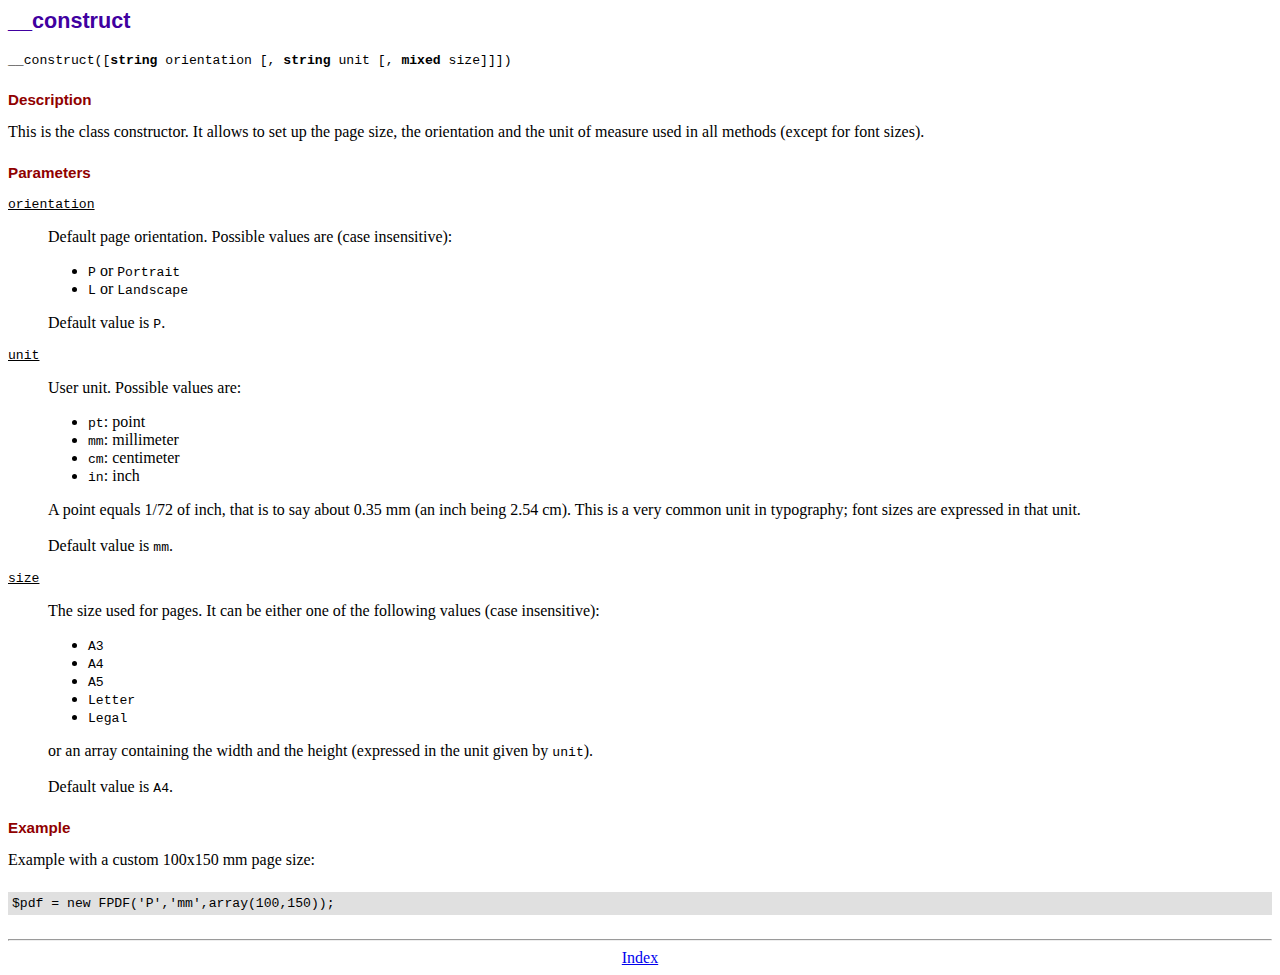
<file: fpdf182/doc/__construct.htm>
<!DOCTYPE html PUBLIC "-//W3C//DTD HTML 4.01 Transitional//EN">
<html>
<head>
<meta http-equiv="Content-Type" content="text/html; charset=ISO-8859-1">
<title>__construct</title>
<link type="text/css" rel="stylesheet" href="../fpdf.css">
</head>
<body>
<h1>__construct</h1>
<code>__construct([<b>string</b> orientation [, <b>string</b> unit [, <b>mixed</b> size]]])</code>
<h2>Description</h2>
This is the class constructor. It allows to set up the page size, the orientation and the
unit of measure used in all methods (except for font sizes).
<h2>Parameters</h2>
<dl class="param">
<dt><code>orientation</code></dt>
<dd>
Default page orientation. Possible values are (case insensitive):
<ul>
<li><code>P</code> or <code>Portrait</code></li>
<li><code>L</code> or <code>Landscape</code></li>
</ul>
Default value is <code>P</code>.
</dd>
<dt><code>unit</code></dt>
<dd>
User unit. Possible values are:
<ul>
<li><code>pt</code>: point</li>
<li><code>mm</code>: millimeter</li>
<li><code>cm</code>: centimeter</li>
<li><code>in</code>: inch</li>
</ul>
A point equals 1/72 of inch, that is to say about 0.35 mm (an inch being 2.54 cm). This
is a very common unit in typography; font sizes are expressed in that unit.
<br>
<br>
Default value is <code>mm</code>.
</dd>
<dt><code>size</code></dt>
<dd>
The size used for pages. It can be either one of the following values (case insensitive):
<ul>
<li><code>A3</code></li>
<li><code>A4</code></li>
<li><code>A5</code></li>
<li><code>Letter</code></li>
<li><code>Legal</code></li>
</ul>
or an array containing the width and the height (expressed in the unit given by <code>unit</code>).<br>
<br>
Default value is <code>A4</code>.
</dd>
</dl>
<h2>Example</h2>
Example with a custom 100x150 mm page size:
<div class="doc-source">
<pre><code>$pdf = new FPDF('P','mm',array(100,150));</code></pre>
</div>
<hr style="margin-top:1.5em">
<div style="text-align:center"><a href="index.htm">Index</a></div>
</body>
</html>
</file>
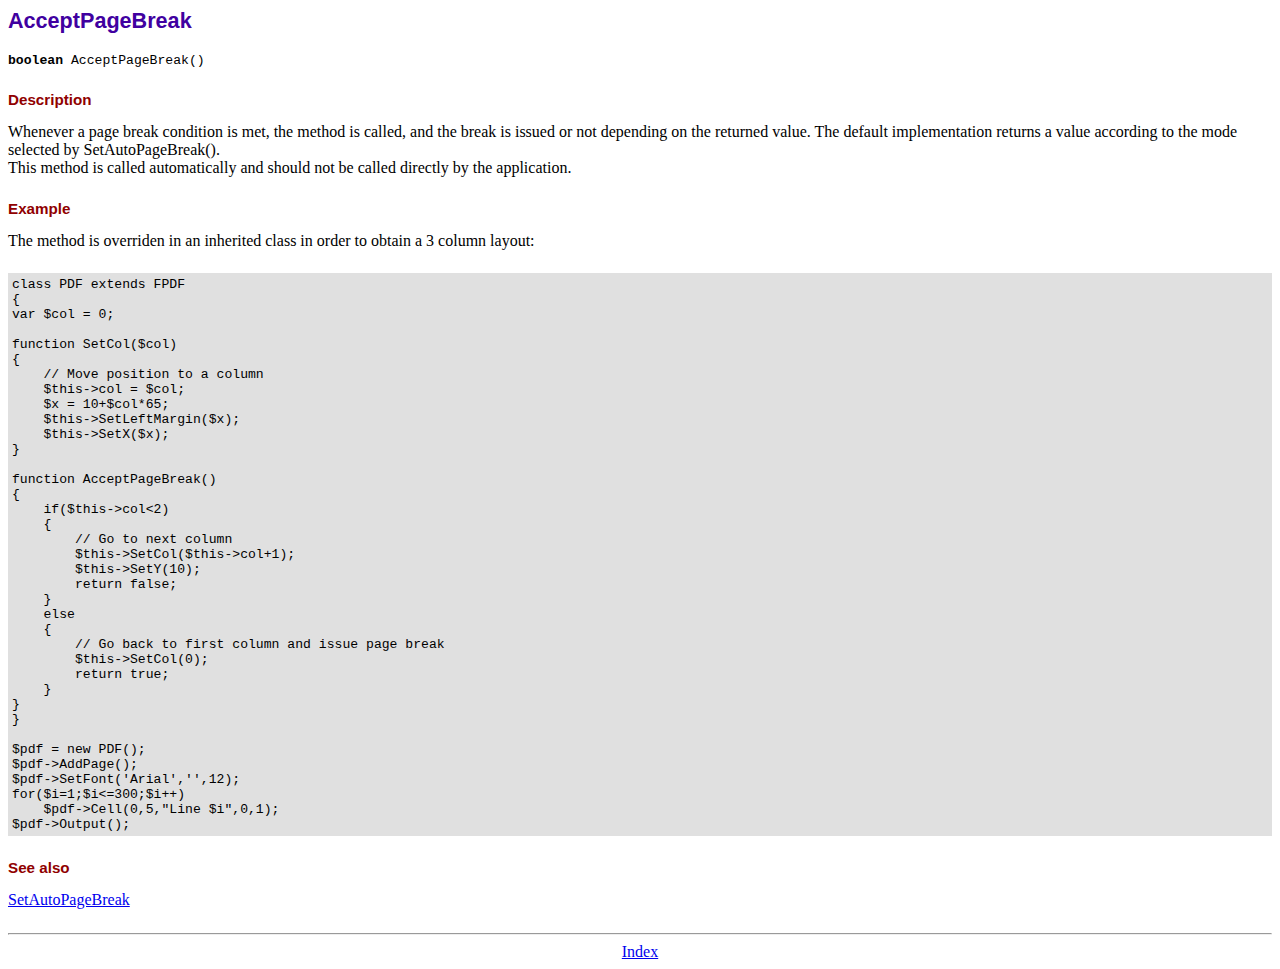
<file: fpdf182/doc/acceptpagebreak.htm>
<!DOCTYPE html PUBLIC "-//W3C//DTD HTML 4.01 Transitional//EN">
<html>
<head>
<meta http-equiv="Content-Type" content="text/html; charset=ISO-8859-1">
<title>AcceptPageBreak</title>
<link type="text/css" rel="stylesheet" href="../fpdf.css">
</head>
<body>
<h1>AcceptPageBreak</h1>
<code><b>boolean</b> AcceptPageBreak()</code>
<h2>Description</h2>
Whenever a page break condition is met, the method is called, and the break is issued or not
depending on the returned value. The default implementation returns a value according to the
mode selected by SetAutoPageBreak().
<br>
This method is called automatically and should not be called directly by the application.
<h2>Example</h2>
The method is overriden in an inherited class in order to obtain a 3 column layout:
<div class="doc-source">
<pre><code>class PDF extends FPDF
{
var $col = 0;

function SetCol($col)
{
    // Move position to a column
    $this-&gt;col = $col;
    $x = 10+$col*65;
    $this-&gt;SetLeftMargin($x);
    $this-&gt;SetX($x);
}

function AcceptPageBreak()
{
    if($this-&gt;col&lt;2)
    {
        // Go to next column
        $this-&gt;SetCol($this-&gt;col+1);
        $this-&gt;SetY(10);
        return false;
    }
    else
    {
        // Go back to first column and issue page break
        $this-&gt;SetCol(0);
        return true;
    }
}
}

$pdf = new PDF();
$pdf-&gt;AddPage();
$pdf-&gt;SetFont('Arial','',12);
for($i=1;$i&lt;=300;$i++)
    $pdf-&gt;Cell(0,5,"Line $i",0,1);
$pdf-&gt;Output();</code></pre>
</div>
<h2>See also</h2>
<a href="setautopagebreak.htm">SetAutoPageBreak</a>
<hr style="margin-top:1.5em">
<div style="text-align:center"><a href="index.htm">Index</a></div>
</body>
</html>
</file>
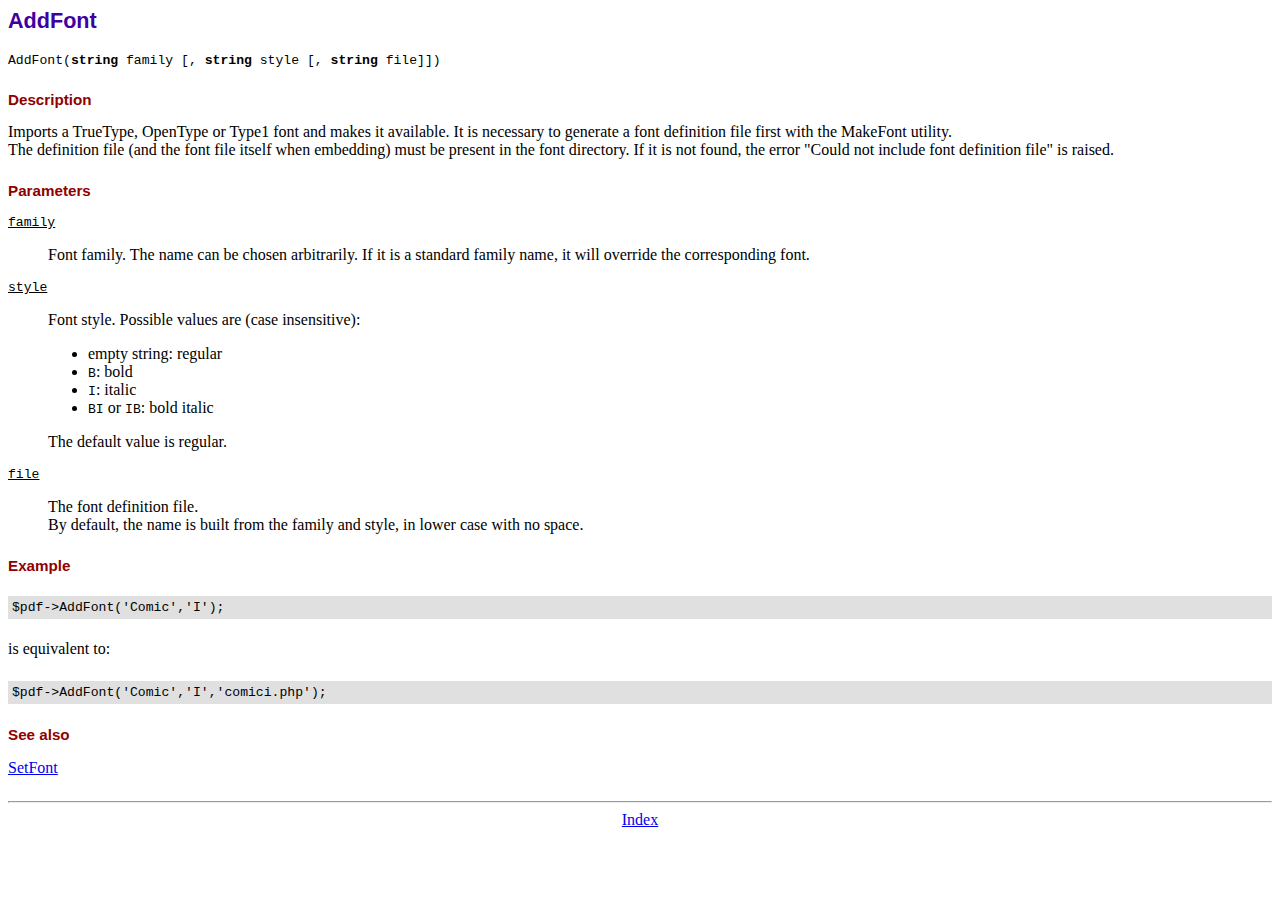
<file: fpdf182/doc/addfont.htm>
<!DOCTYPE html PUBLIC "-//W3C//DTD HTML 4.01 Transitional//EN">
<html>
<head>
<meta http-equiv="Content-Type" content="text/html; charset=ISO-8859-1">
<title>AddFont</title>
<link type="text/css" rel="stylesheet" href="../fpdf.css">
</head>
<body>
<h1>AddFont</h1>
<code>AddFont(<b>string</b> family [, <b>string</b> style [, <b>string</b> file]])</code>
<h2>Description</h2>
Imports a TrueType, OpenType or Type1 font and makes it available. It is necessary to generate a font
definition file first with the MakeFont utility.
<br>
The definition file (and the font file itself when embedding) must be present in the font directory.
If it is not found, the error "Could not include font definition file" is raised.
<h2>Parameters</h2>
<dl class="param">
<dt><code>family</code></dt>
<dd>
Font family. The name can be chosen arbitrarily. If it is a standard family name, it will
override the corresponding font.
</dd>
<dt><code>style</code></dt>
<dd>
Font style. Possible values are (case insensitive):
<ul>
<li>empty string: regular</li>
<li><code>B</code>: bold</li>
<li><code>I</code>: italic</li>
<li><code>BI</code> or <code>IB</code>: bold italic</li>
</ul>
The default value is regular.
</dd>
<dt><code>file</code></dt>
<dd>
The font definition file.
<br>
By default, the name is built from the family and style, in lower case with no space.
</dd>
</dl>
<h2>Example</h2>
<div class="doc-source">
<pre><code>$pdf-&gt;AddFont('Comic','I');</code></pre>
</div>
is equivalent to:
<div class="doc-source">
<pre><code>$pdf-&gt;AddFont('Comic','I','comici.php');</code></pre>
</div>
<h2>See also</h2>
<a href="setfont.htm">SetFont</a>
<hr style="margin-top:1.5em">
<div style="text-align:center"><a href="index.htm">Index</a></div>
</body>
</html>
</file>
<file: static/css/main.css>
.h-100px {
  height: 100px;
}

.h-100vh {
  height: 100vh;
}

.h-100per {
  height: 100%;
}

.h-25per {
  height: 25%;
}

.h-auto {
  height: auto;
}

.w-100per {
  width: 100%;
}

.w-25per {
  width: 25%;
}

.w-20vw {
  width: 20vw;
}

.mar-top-100px {
  margin-top: 100px;
}

.mar-left-20vw {
  margin-left: 20vw;
}

.yellow {
  background-color: #e6b800!important;
}

.hide {
  display: none;
}

.max-20vh {
  max-height: 20vh;
}
</file>
<file: fpdf182/fpdf.css>
body {font-family:"Times New Roman",serif}
h1 {font:bold 135% Arial,sans-serif; color:#4000A0; margin-bottom:0.9em}
h2 {font:bold 95% Arial,sans-serif; color:#900000; margin-top:1.5em; margin-bottom:1em}
dl.param dt {text-decoration:underline}
dl.param dd {margin-top:1em; margin-bottom:1em}
dl.param ul {margin-top:1em; margin-bottom:1em}
tt, code, kbd {font-family:"Courier New",Courier,monospace; font-size:82%}
div.source {margin-top:1.4em; margin-bottom:1.3em}
div.source pre {display:table; border:1px solid #24246A; width:100%; margin:0em; font-family:inherit; font-size:100%}
div.source code {display:block; border:1px solid #C5C5EC; background-color:#F0F5FF; padding:6px; color:#000000}
div.doc-source {margin-top:1.4em; margin-bottom:1.3em}
div.doc-source pre {display:table; width:100%; margin:0em; font-family:inherit; font-size:100%}
div.doc-source code {display:block; background-color:#E0E0E0; padding:4px}
.kw {color:#000080; font-weight:bold}
.str {color:#CC0000}
.cmt {color:#008000}
p.demo {text-align:center; margin-top:-0.9em}
a.demo {text-decoration:none; font-weight:bold; color:#0000CC}
a.demo:link {text-decoration:none; font-weight:bold; color:#0000CC}
a.demo:hover {text-decoration:none; font-weight:bold; color:#0000FF}
a.demo:active {text-decoration:none; font-weight:bold; color:#0000FF}
</file>
<file: Week1/static/css/index.css>
.one-third,.two-third{
    float: left;
    display: inline;
}

.one-third {
    width: 33.3333%;
}
.two-third {
    width: 66.6666%;
}
.full-size {
    width: 100vw;
    height: 100vh;
}

.center-third {
  margin-left: 33.3333%;
}

.css-top {
    top: 0;
}
.css-bot {
    bottom: 0;
}
.css-left {
    left: 0;
}
.css-right {
    right: 0;
}

.dark-blue {
    color: blue;
}

p.dark {
    background-color: black;
    color: white;
}

li {
    list-style-type: circle;
}

#Header {
    background-color: #777777;
    width: 100%;
    height: 90px;
}

.sideways {

}
</file>
<file: Week 1/3_HTML_Pages/static/css/index.css>
.one-third,.two-third{
    float: left;
    display: inline;
}

.one-third {
    width: 33.3333%;
}
.two-third {
    width: 66.6666%;
}
.full-size {
    width: 100vw;
    height: 100vh;
}

.center-third {
  margin-left: 33.3333%;
}

.css-top {
    top: 0;
}
.css-bot {
    bottom: 0;
}
.css-left {
    left: 0;
}
.css-right {
    right: 0;
}

.dark-blue {
    color: blue;
}

p.dark {
    background-color: black;
    color: white;
}

li {
    list-style-type: circle;
}

#Header {
    background-color: #777777;
    width: 100%;
    height: 90px;
}

.sideways {

}
</file>
